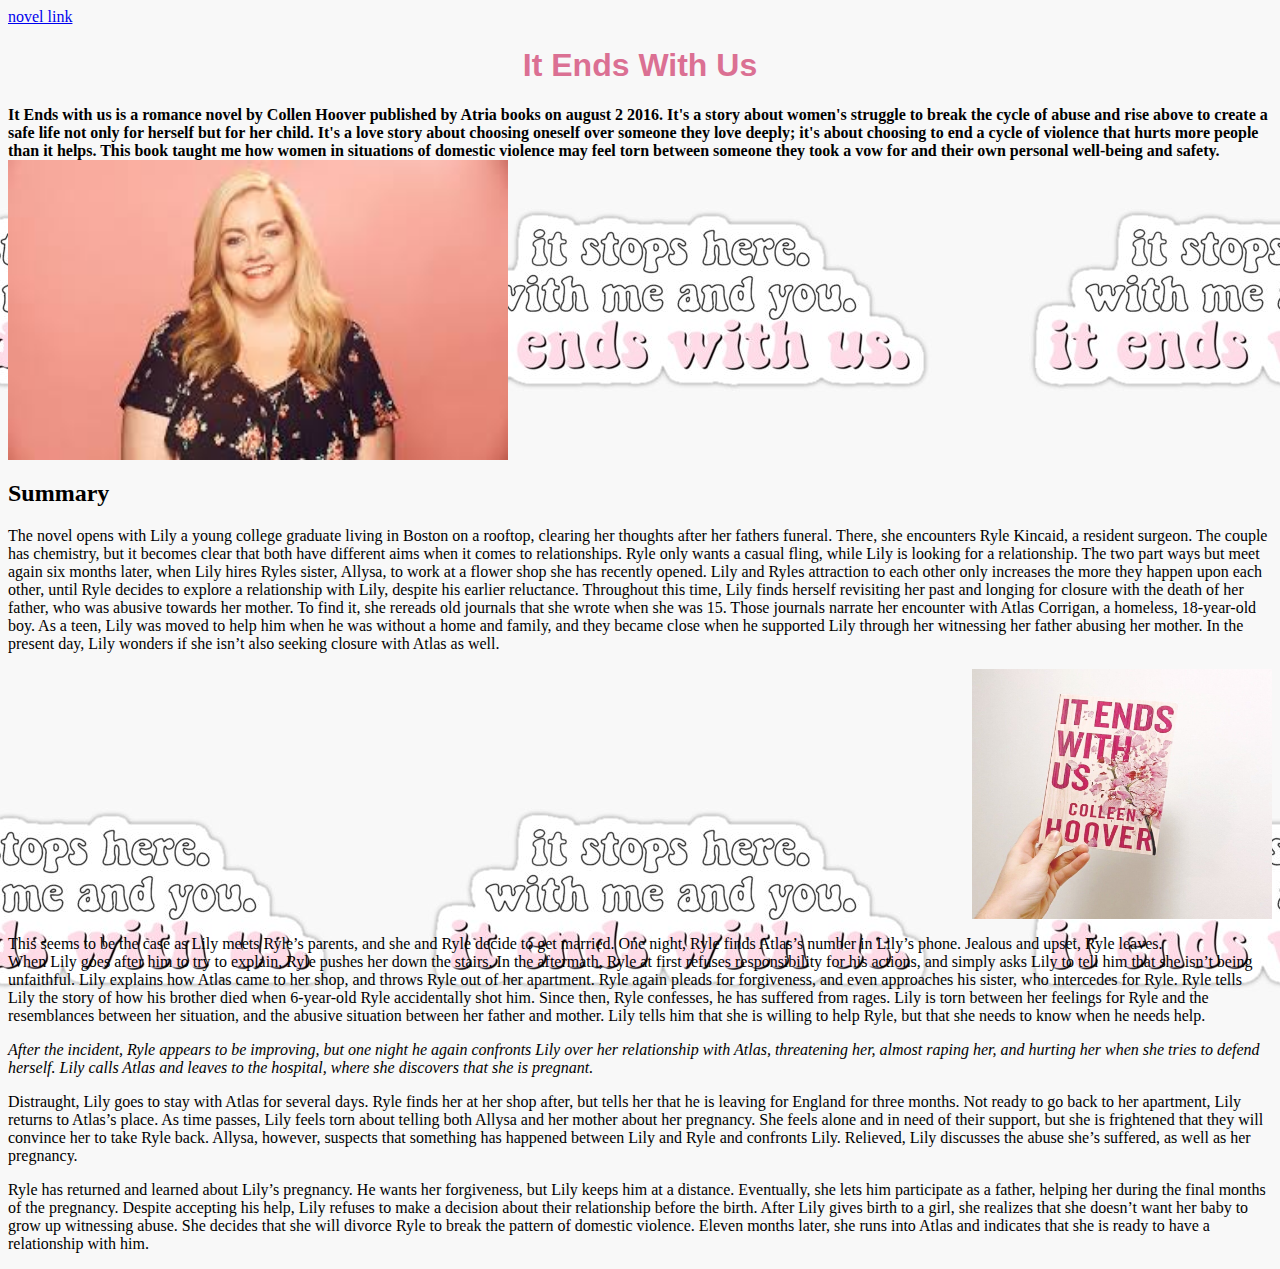
<file: Week1/prj 1/index.html>
<html>
  <head>
    <title>my favourite novel</title>
  </head>

  <body
    style="
      background-image: url('./keep.jpeg');
      background-position: -220px 0px;
    "
  >
    <a href="https://en.wikipedia.org/wiki/It_Ends_with_Us">novel link</a>
    <h1
      style="text-align: center; color: palevioletred; font-family: sans-serif"
    >
      It Ends With Us
    </h1>
    <p>
      <b
        >It Ends with us is a romance novel by Collen Hoover published by Atria
        books on august 2 2016. It's a story about women's struggle to break the
        cycle of abuse and rise above to create a safe life not only for herself
        but for her child. It's a love story about choosing oneself over someone
        they love deeply; it's about choosing to end a cycle of violence that
        hurts more people than it helps. This book taught me how women in
        situations of domestic violence may feel torn between someone they took
        a vow for and their own personal well-being and safety.<br /><img
          src="2c.jpeg"
          width="500"
          height="300"
        />
      </b>
    </p>

    <h2>Summary</h2>
    <p class="display">
      The novel opens with Lily a young college graduate living in Boston on a
      rooftop, clearing her thoughts after her fathers funeral. There, she
      encounters Ryle Kincaid, a resident surgeon. The couple has chemistry, but
      it becomes clear that both have different aims when it comes to
      relationships. Ryle only wants a casual fling, while Lily is looking for a
      relationship. The two part ways but meet again six months later, when Lily
      hires Ryles sister, Allysa, to work at a flower shop she has recently
      opened. Lily and Ryles attraction to each other only increases the more
      they happen upon each other, until Ryle decides to explore a relationship
      with Lily, despite his earlier reluctance. Throughout this time, Lily
      finds herself revisiting her past and longing for closure with the death
      of her father, who was abusive towards her mother. To find it, she rereads
      old journals that she wrote when she was 15. Those journals narrate her
      encounter with Atlas Corrigan, a homeless, 18-year-old boy. As a teen,
      Lily was moved to help him when he was without a home and family, and they
      became close when he supported Lily through her witnessing her father
      abusing her mother. In the present day, Lily wonders if she isn’t also
      seeking closure with Atlas as well.
    </p>
    <div style="text-align: right">
      <img src="1.jpg" width="300" height="250" ;text-align="right" />
    </div>

    <p>
      This seems to be the case as Lily meets Ryle’s parents, and she and Ryle
      decide to get married. One night, Ryle finds Atlas’s number in Lily’s
      phone. Jealous and upset, Ryle leaves.<br />
      When Lily goes after him to try to explain, Ryle pushes her down the
      stairs. In the aftermath, Ryle at first refuses responsibility for his
      actions, and simply asks Lily to tell him that she isn’t being unfaithful.
      Lily explains how Atlas came to her shop, and throws Ryle out of her
      apartment. Ryle again pleads for forgiveness, and even approaches his
      sister, who intercedes for Ryle. Ryle tells Lily the story of how his
      brother died when 6-year-old Ryle accidentally shot him. Since then, Ryle
      confesses, he has suffered from rages. Lily is torn between her feelings
      for Ryle and the resemblances between her situation, and the abusive
      situation between her father and mother. Lily tells him that she is
      willing to help Ryle, but that she needs to know when he needs help.
    </p>
    <p>
      <em
        >After the incident, Ryle appears to be improving, but one night he
        again confronts Lily over her relationship with Atlas, threatening her,
        almost raping her, and hurting her when she tries to defend herself.
        Lily calls Atlas and leaves to the hospital, where she discovers that
        she is pregnant.</em
      >
    </p>
    <p>
      Distraught, Lily goes to stay with Atlas for several days. Ryle finds her
      at her shop after, but tells her that he is leaving for England for three
      months. Not ready to go back to her apartment, Lily returns to Atlas’s
      place. As time passes, Lily feels torn about telling both Allysa and her
      mother about her pregnancy. She feels alone and in need of their support,
      but she is frightened that they will convince her to take Ryle back.
      Allysa, however, suspects that something has happened between Lily and
      Ryle and confronts Lily. Relieved, Lily discusses the abuse she’s
      suffered, as well as her pregnancy.
    </p>
    <p>
      Ryle has returned and learned about Lily’s pregnancy. He wants her
      forgiveness, but Lily keeps him at a distance. Eventually, she lets him
      participate as a father, helping her during the final months of the
      pregnancy. Despite accepting his help, Lily refuses to make a decision
      about their relationship before the birth. After Lily gives birth to a
      girl, she realizes that she doesn’t want her baby to grow up witnessing
      abuse. She decides that she will divorce Ryle to break the pattern of
      domestic violence. Eleven months later, she runs into Atlas and indicates
      that she is ready to have a relationship with him.
    </p>
  </body>
</html>
</file>
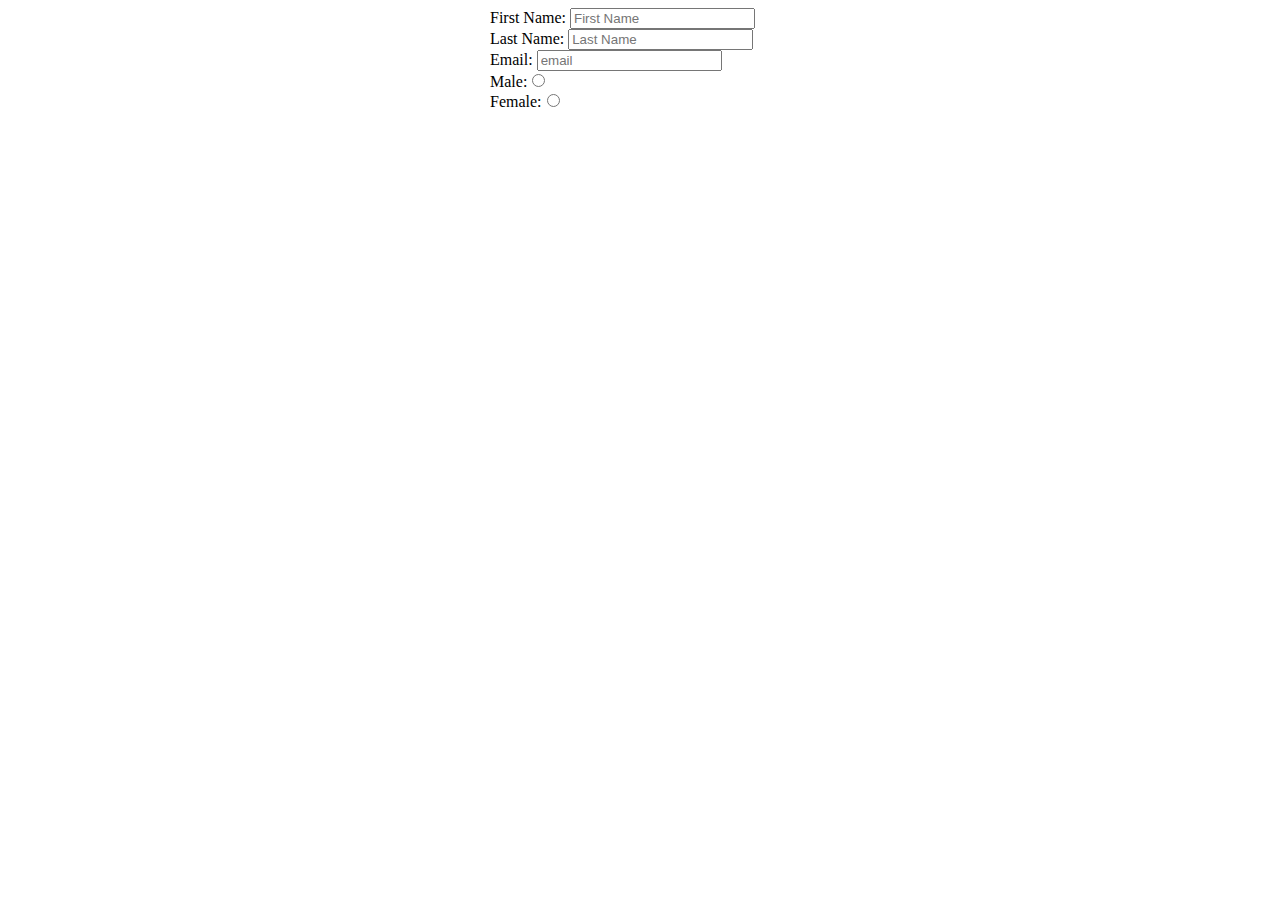
<file: Week2/html/College_Assignment/form.html>
<!DOCTYPE html>
<html>
  <head>
    <title>Form</title>
  </head>

  <body>
    <form style="width: 300px; margin: auto">
      <label for="fname">First Name:</label>
      <input type="text" name="fname" placeholder="First Name" id="fname" />
      <br />

      <label for="lname">Last Name:</label>
      <input type="text" name="lname" placeholder="Last Name" id="lname" />
      <br />

      <label for="email">Email:</label>
      <input type="email" name="email" placeholder="email" id="email" />
      <div>
        Male:<input type="radio" name="gender" value="male" /><br />
        Female:<input type="radio" name="gender" value="female" />
      </div>
    </form>
  </body>
</html>
</file>
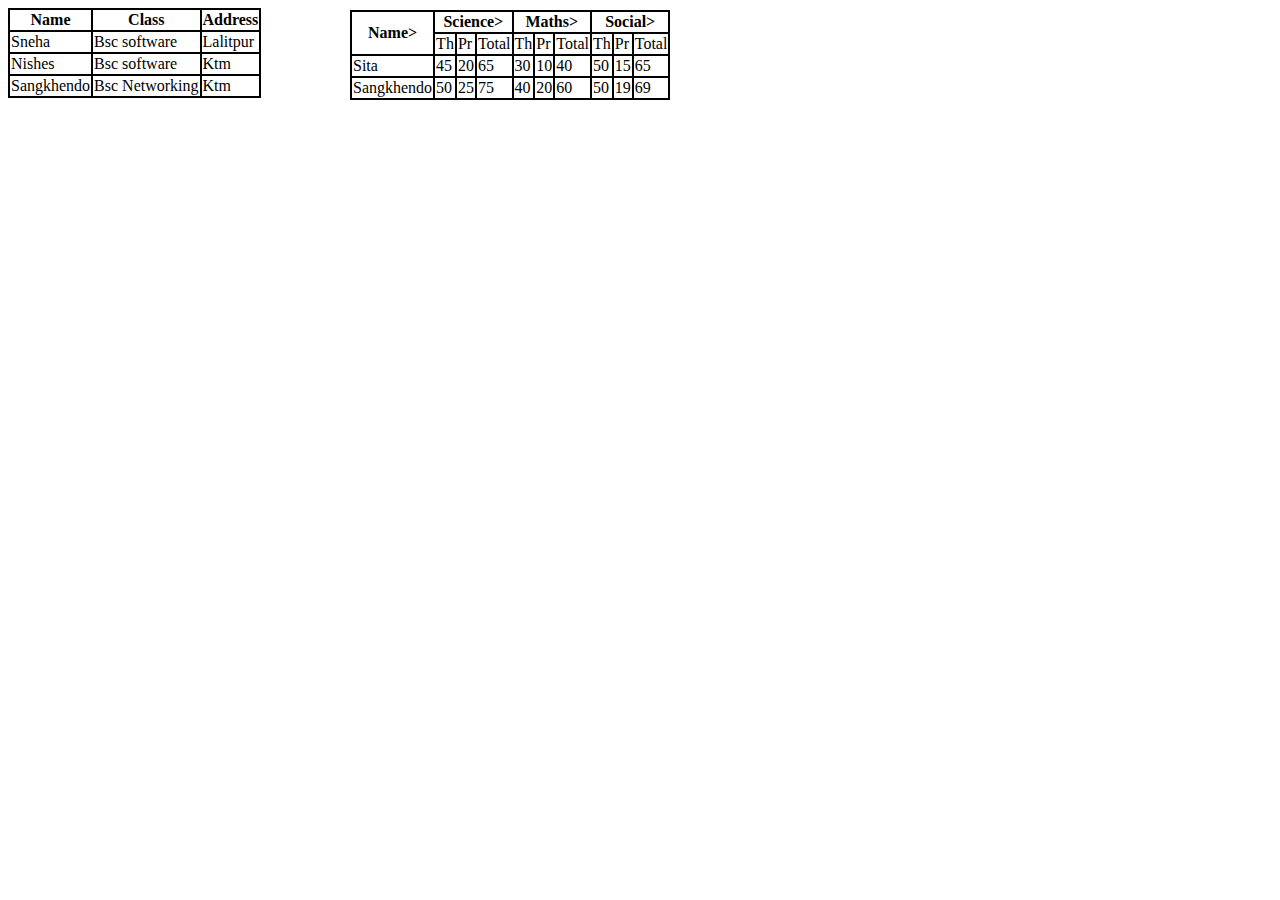
<file: Week2/html/College_Assignment/Table.html>
<!DOCTYPE html>
<html lang="en">
<head>

    <title>Document</title>
    <style>
        table,th,td {
           border: 2px solid black;
           border-collapse: collapse;
        }
    </style>
</head>
<body>
    <table>
        <tr>
            <th>Name</th>
            <th>Class</th>
            <th>Address</th>
        </tr>
        <tr>
            <td>Sneha</td>
            <td>Bsc software</td>
            <td>Lalitpur</td>

        </tr>
        <tr>
            <td>Nishes</td>
            <td>Bsc software</td>
            <td>Ktm</td>
        </tr>
        <tr>
            <td>Sangkhendo</td>
            <td>Bsc Networking</td>
            <td>Ktm</td>
        </tr>
    </table>
    
    <table style="position: absolute; top: 10px; left: 350px;">
        <tr>
            <th rowspan="2">Name></th>
            <th colspan="3">Science></th>
            <th colspan="3">Maths></th>
            <th colspan="3">Social></th>
        </tr>  
        <tr>
            <td>Th</td>
            <td>Pr</td>
            <td>Total</td>
            <td>Th</td>
            <td>Pr</td>
            <td>Total</td>
            <td>Th</td>
            <td>Pr</td>
            <td>Total</td>
        </tr>
        <tr>
            <td> Sita</td>
            <td> 45</td>
            <td>20</td>
            <td>65</td>
            <td>30</td>
            <td>10</td>
            <td>40</td>
            <td>50</td>
            <td>15</td>
        <td>65</td>
        </tr>
        <tr>
        <td> Sangkhendo</td>
        <td> 50</td>
        <td> 25</td>
        <td> 75</td>
        <td>40</td>
        <td>20</td>
        <td>60</td>
        <td>50</td>
        <td>19</td>
        <td>69</td>
        </tr>
            
     
    
    </body>
</html>
</file>
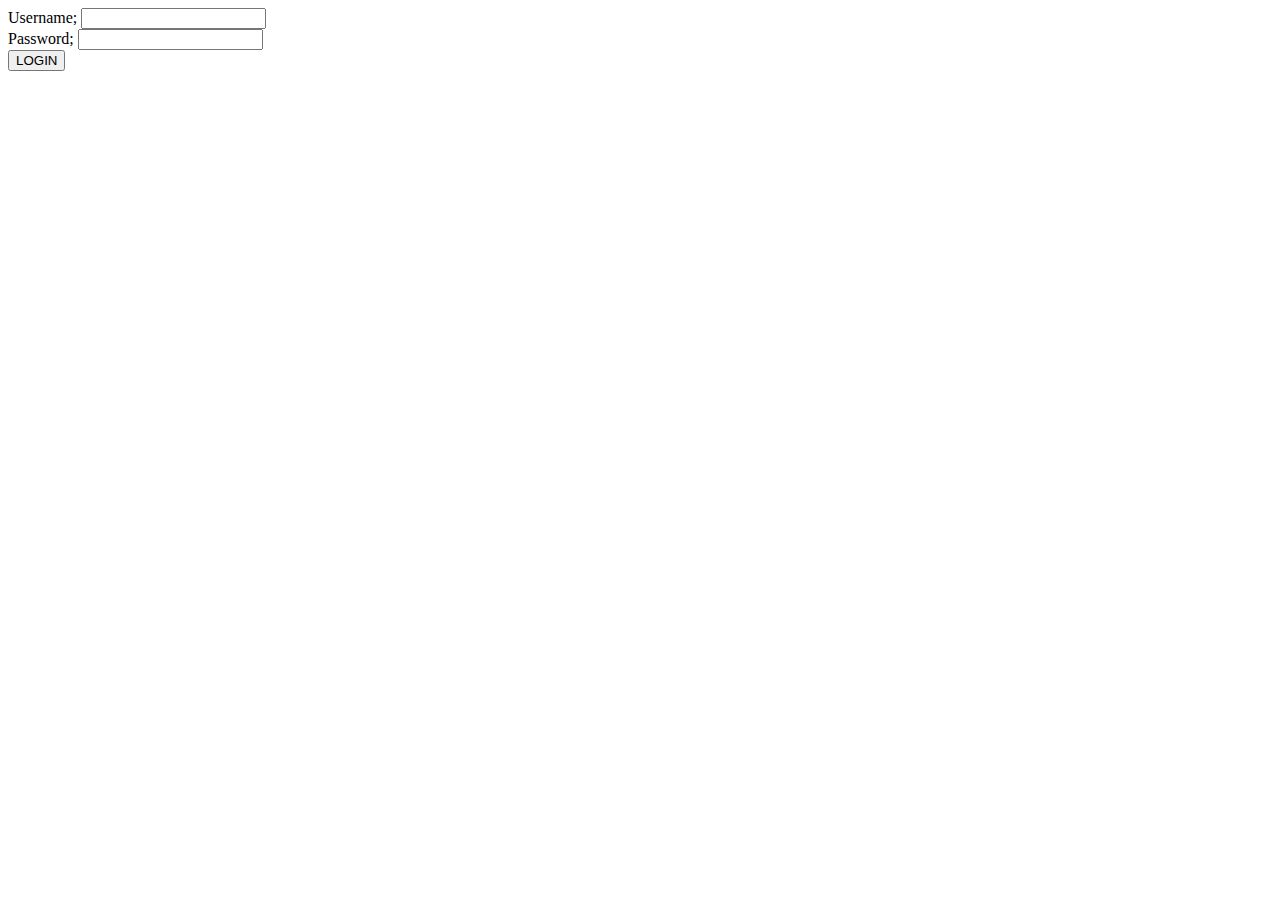
<file: Week2/html/html-form/form.html>
<!DOCTYPE html>
  <html>
      <head>
        <title>LOGIN PAGE</title>
      </head>
      <body>
        <form>
            <div>
                <label for="username">Username;</label>
                <input type="text" name="username"/>
            </div>
            <div>
            <label for="password">Password;</label>
             <input type="password" name="password"/>
            </div>
            <button type="submit">LOGIN</button>
        </form>
      </body>
  </html>
</file>
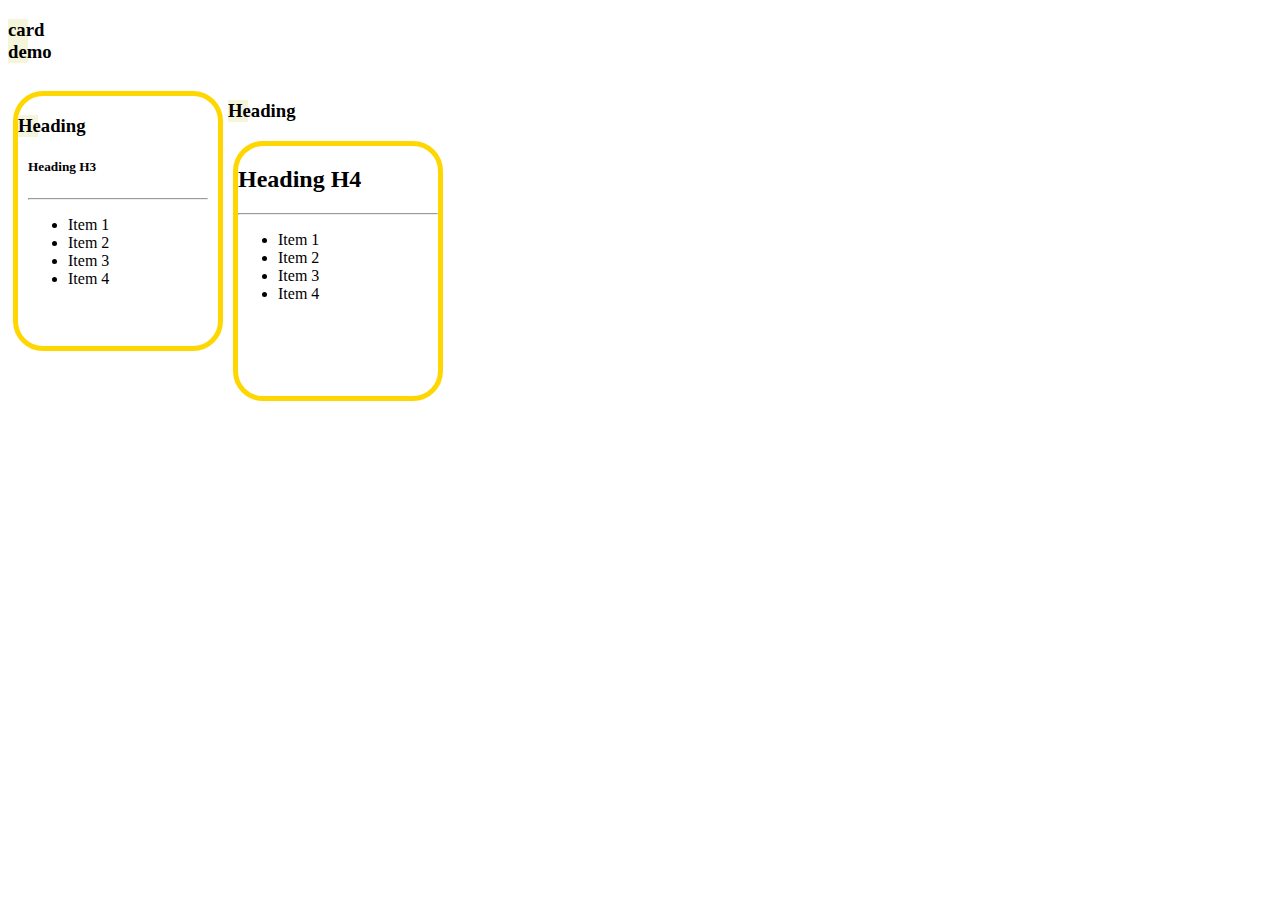
<file: Week2/html/html-form/div-demo.html/card-demo.html>
<!DOCTYPE html>
<html>
  <head>
    <title>Card Demo</title>
    <link rel="stylesheet" href="./style3.css"/>
  </head>
  <body>
    <h3>card demo</h3>
    <div style="display: flex;">
      <div class="card border-gold"><!--Base div for class-->
        <div class="card-head bg-gold"><!--Head of the card-->
          <h3 Class-card-title>Heading</h3>
        </div>
        <div class="card-body">
          <h5 class="card-body-title">Heading H3</h5>
          <hr/>
          <p>
            <ul>
                <li>Item 1</li>
                <li>Item 2</li>
                <li>Item 3</li>
                <li>Item 4</li>
            </ul>
          </p>
        </div>
      </div>
      <!--Another card -->
      <div class="class border-green">
        <div class="card-head bg-green">
          <h3 Class-card-title> Heading</h3>
          <div class="card body">
            <h2 class="card-body-title"> Heading H4</h2>
            <hr/>
            <p>
              <ul>
                <li>Item 1</li>
                <li>Item 2</li>
                <li>Item 3</li>
                <li>Item 4</li>
              </ul>
            </p>
          </div>

        </div>

      </div>
    </div>
  </body>
</html>
</file>
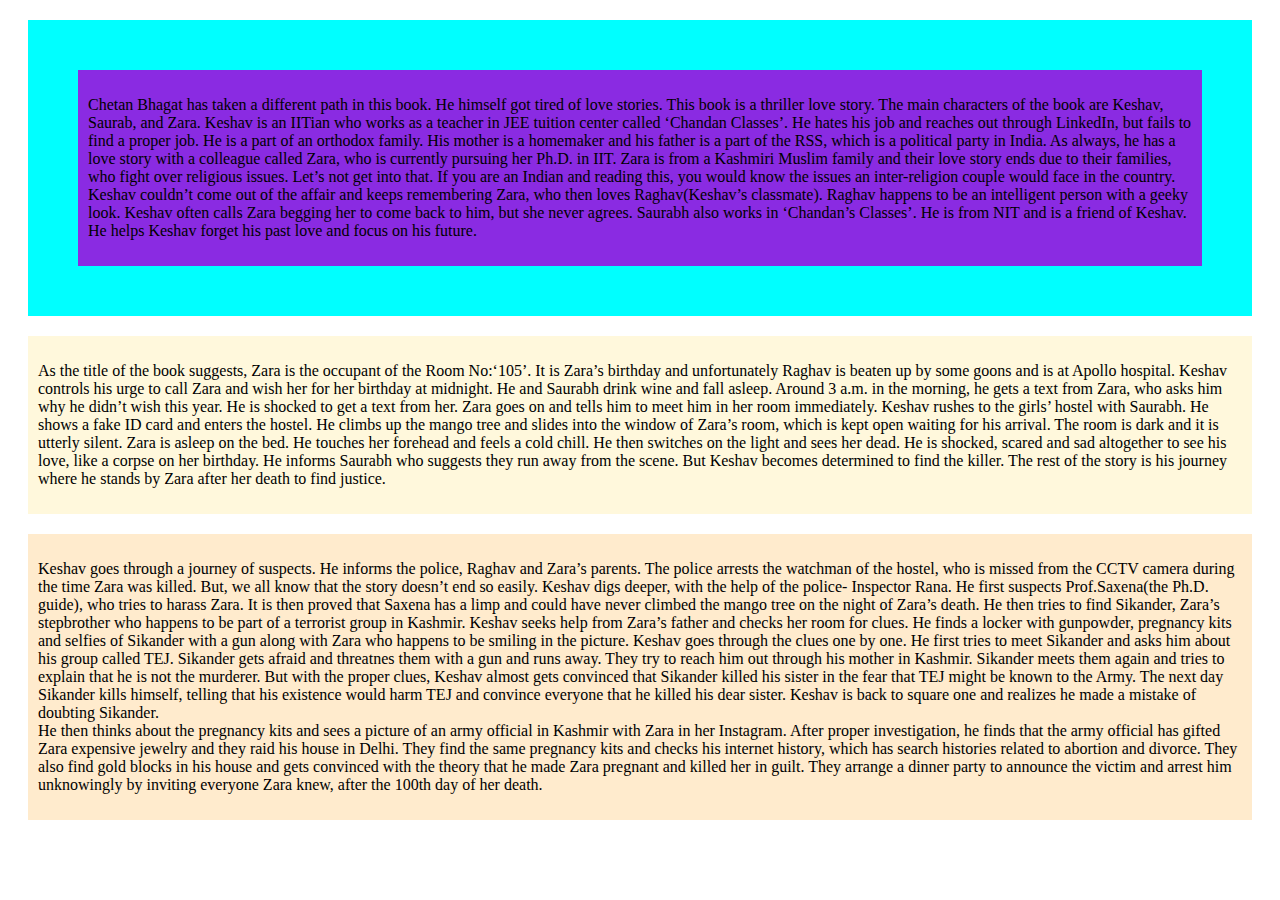
<file: Week2/html/html-form/div-demo.html/div.html>
<!DOCTYPE html>
<html>
  <head>
    <title>demo-div</title>
    <link rel="stylesheet" href="divhtml.css" />
  </head>
  <body>
    <div>
      <div class="parent">
        <div class="child">
          <p>
            Chetan Bhagat has taken a different path in this book. He himself
            got tired of love stories. This book is a thriller love story. The
            main characters of the book are Keshav, Saurab, and Zara. Keshav is
            an IITian who works as a teacher in JEE tuition center called
            ‘Chandan Classes’. He hates his job and reaches out through
            LinkedIn, but fails to find a proper job. He is a part of an
            orthodox family. His mother is a homemaker and his father is a part
            of the RSS, which is a political party in India. As always, he has a
            love story with a colleague called Zara, who is currently pursuing
            her Ph.D. in IIT. Zara is from a Kashmiri Muslim family and their
            love story ends due to their families, who fight over religious
            issues. Let’s not get into that. If you are an Indian and reading
            this, you would know the issues an inter-religion couple would face
            in the country. Keshav couldn’t come out of the affair and keeps
            remembering Zara, who then loves Raghav(Keshav’s classmate). Raghav
            happens to be an intelligent person with a geeky look. Keshav often
            calls Zara begging her to come back to him, but she never agrees.
            Saurabh also works in ‘Chandan’s Classes’. He is from NIT and is a
            friend of Keshav. He helps Keshav forget his past love and focus on
            his future.
          </p>
        </div>
      </div>
      <div class="multi-parent">
        <div class="multi-child">
          <p>
            As the title of the book suggests, Zara is the occupant of the Room
            No:‘105’. It is Zara’s birthday and unfortunately Raghav is beaten
            up by some goons and is at Apollo hospital. Keshav controls his urge
            to call Zara and wish her for her birthday at midnight. He and
            Saurabh drink wine and fall asleep. Around 3 a.m. in the morning, he
            gets a text from Zara, who asks him why he didn’t wish this year. He
            is shocked to get a text from her. Zara goes on and tells him to
            meet him in her room immediately. Keshav rushes to the girls’ hostel
            with Saurabh. He shows a fake ID card and enters the hostel. He
            climbs up the mango tree and slides into the window of Zara’s room,
            which is kept open waiting for his arrival. The room is dark and it
            is utterly silent. Zara is asleep on the bed. He touches her
            forehead and feels a cold chill. He then switches on the light and
            sees her dead. He is shocked, scared and sad altogether to see his
            love, like a corpse on her birthday. He informs Saurabh who suggests
            they run away from the scene. But Keshav becomes determined to find
            the killer. The rest of the story is his journey where he stands by
            Zara after her death to find justice.
          </p>
        </div>
      </div>
      <div class="multi-inner-parent">
        <div class="multi-inner-child">
          <p>
            Keshav goes through a journey of suspects. He informs the police,
            Raghav and Zara’s parents. The police arrests the watchman of the
            hostel, who is missed from the CCTV camera during the time Zara was
            killed. But, we all know that the story doesn’t end so easily.
            Keshav digs deeper, with the help of the police- Inspector Rana. He
            first suspects Prof.Saxena(the Ph.D. guide), who tries to harass
            Zara. It is then proved that Saxena has a limp and could have never
            climbed the mango tree on the night of Zara’s death. He then tries
            to find Sikander, Zara’s stepbrother who happens to be part of a
            terrorist group in Kashmir. Keshav seeks help from Zara’s father and
            checks her room for clues. He finds a locker with gunpowder,
            pregnancy kits and selfies of Sikander with a gun along with Zara
            who happens to be smiling in the picture. Keshav goes through the
            clues one by one. He first tries to meet Sikander and asks him about
            his group called TEJ. Sikander gets afraid and threatnes them with a
            gun and runs away. They try to reach him out through his mother in
            Kashmir. Sikander meets them again and tries to explain that he is
            not the murderer. But with the proper clues, Keshav almost gets
            convinced that Sikander killed his sister in the fear that TEJ might
            be known to the Army. The next day Sikander kills himself, telling
            that his existence would harm TEJ and convince everyone that he
            killed his dear sister. Keshav is back to square one and realizes he
            made a mistake of doubting Sikander.<br />He then thinks about the
            pregnancy kits and sees a picture of an army official in Kashmir
            with Zara in her Instagram. After proper investigation, he finds
            that the army official has gifted Zara expensive jewelry and they
            raid his house in Delhi. They find the same pregnancy kits and
            checks his internet history, which has search histories related to
            abortion and divorce. They also find gold blocks in his house and
            gets convinced with the theory that he made Zara pregnant and killed
            her in guilt. They arrange a dinner party to announce the victim and
            arrest him unknowingly by inviting everyone Zara knew, after the
            100th day of her death.
          </p>
        </div>
      </div>
    </div>
  </body>
</html>
</file>
<file: Week2/html/html-form/div-demo.html/style3.css>
.card{
    height:250px;
    width:200px;
     border:5px solid gold;
     border-radius: 30px;
     margin:10px 5px;
}
.card-head{
    border-top-left-radius: 25px;
    border-top-right-radius:25px;


}
.card-head-title{
    text-align:center;
    font-family: Verdana, Geneva, Tahoma, sans-serif;
    font-size: 14pt;
    font-weight: 400;
    margin:0;
    padding:15px 0;
}
.card-body{
    padding:0 10px;
}
h3{
    background-color: beige; width:20px;
    
}
</file>
<file: Week2/html/html-form/div-demo.html/divhtml.css>
.parent{
    background-color:aqua;
    padding:30px;
    margin:20px;
}
.child{
   background-color:blueviolet;
    padding:10px;
    margin:20px;
}
.multi-paarent{
    background-color: aquamarine;
    padding:10px;
    margin:20px;
}
.multi-child{
    background-color: cornsilk;
    padding:10px;
    margin:20px;
}
.multi-inner-parent{
    background-color: blanchedalmond;
    padding:10px;
    margin:20px;
}
multi-inner-child{
    background-color: cadetblue;
    padding:10px;
    margin:20px;
}
</file>
